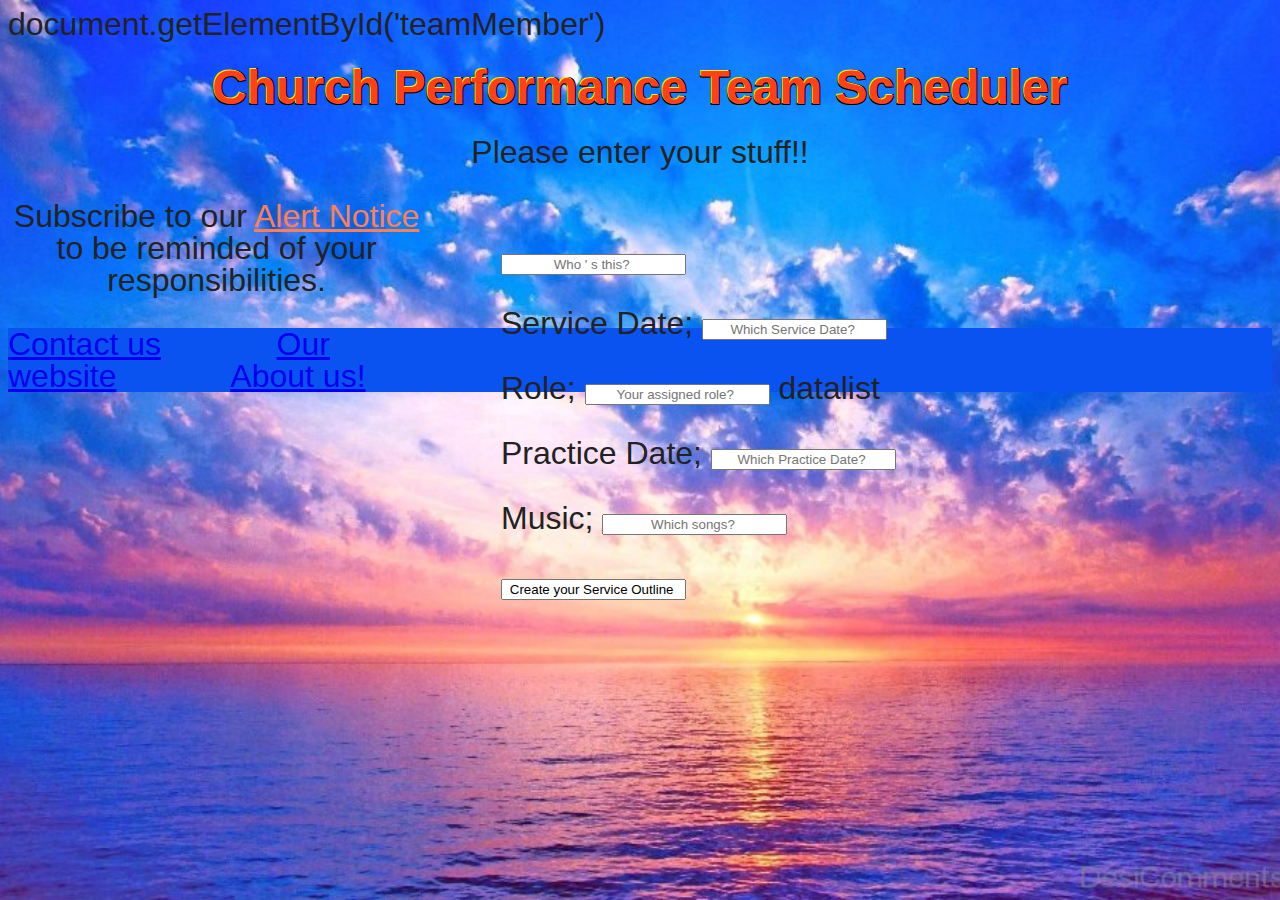
<file: index.html>
<!doctype html>
<html>


<head>
    <title>Church Performance Team Scheduler</title>

    <meta name=" viewpoint " content="width=device-width, initial-scale=1 ">

    <link rel="stylesheet " href="./main.css ">
    <script src="./js/person.js"></script>
    <script src=" ./js/role.js " async></script>
    <script src=" js/dotsOnThePage.js " async></script>
    document.getElementById('teamMember')
</head>

<body>
    <h1>Church Performance Team Scheduler
    </h1>
    <div class="instructions ">
        <p>
            Please enter your stuff!!
        </p>
    </div>
    <nav>
        <div class="flex ">
            <form action="/action_results_page.php " target="_blank ">
                <p class="justify ">
                    <input list="teamMember " type=" list " name="teamMember " placeholder="Who ' s this? " required>
                    <datalist id="teamMember "></datalist>


                    <div class="clear "></div>
                </p>

                <p class="justify ">
                    <label>Service Date;
                    <input type="date " name="serviceDate " placeholder="Which Service Date? " required>
                    </label>
                    <div class="clear "></div>
                </p>

                <p class="justify ">
                    <label>Role;
                         <input type="text " name="role " list="role "
                         placeholder="Your assigned role? " 
                         required>
                                           </label> datalist
                    <div class="clear "></div>
                </p>

                <p>
                    <label class="justify ">Practice Date;
                       <input type="date " name="practiceDate " placeholder="Which Practice Date? " required>
                    </label>
                    <div class="clear "></div>
                </p>

                <p>
                    <label class=" justify "> Music;
                    <input type="text " name="music " placeholder="Which songs? " required>
                    </label>
                    <div class="clear "></div>
                </p>

                <p>
                    <label class="justify ">
                    <input type="submit " value="Create your Service Outline ">
                    </label>
                </p>
            </form>
        </div>
    </nav>
    <!-- <div class="popup " onclick="subscribe() ">Click me!
        <span class="popuptext " id="myPopup ">Popup text...</span>
        </div>
        <script>
            function subscribe() {
                var popup = document.getElementById("myPopup ");
                popup.classList.toggle("show ");
            }
        </script>
        </nav> -->

    <div id='subscribe '>
        <p align=center>
            Subscribe to our
            <a href="pages/subscribe.html " <span style="color:coral ">Alert Notice</span>      
        </a> to be reminded of your responsibilities.

        </p>
    </div>




    <div id='footer '>
        <p style="background-color:rgb(10, 83, 241); ">
            <a href="pages/contactUs.html ">Contact us</a> &nbsp &nbsp &nbsp &nbsp &nbsp &nbsp
            <a href="pages/webSite.html ">Our website</a> &nbsp &nbsp &nbsp &nbsp &nbsp &nbsp
            <a href="pages/aboutUs.html ">About us!</a>
        </p>
    </div>

</body>

</html>
</file>
<file: main.css>
/*************************
Base Styles
*************************/
            
            html {
                color: #222;
                font-size: 15em;
                line-height: 2;
                background: url("images/sunset over water 2.jpg") no-repeat center center fixed;
                /* background-repeat: no-repeat; */
                background-size: cover;
                height: 100%;
            }
            
            h1 {
                font-size: 48px;
                text-shadow: -1px -1px 0 #fff000, 1px -1px 0 #000, -1px 1px 0 #000, 1px 1px 0 #000;
                text-align: center;
                color: #ff4019;
            }
            
            body {
                font-family: Arial, Helvetica, sans-serif;
                font-size: 32px;
                padding: 0, 20px, 20px, 20px;
                line-height: 32px;
            }
            
            .instructions {
                text-align: center;
            }
            
            .flex {
                display: flex;
            }
            /* .flex p {
                display: flex;
            } */
            
            .justify {
                align-items: center;
            }
            
            input {
                text-align: center;
                /* height: 32px;
                size: 30px; */
            }
            
            .popup {
                position: relative;
                cursor: pointer;
            }
            
            .popup .popuptext {
                visibility: hidden;
                width: 160px;
                background-color: #f80707;
                color: #fff;
                text-align: center;
                border-radius: 6px;
                padding: 8px 0;
                position: absolute;
                z-index: 1;
                bottom: 125%;
                left: 50%;
                margin-left: -80px;
            }
            
            .popup .popuptext::after {
                content: "";
                position: absolute;
                top: 100%;
                left: 50%;
                margin-left: -5px;
                border-width: 5px;
                border-style: solid;
                border-color: #555 transparent transparent transparent;
            }
            
            .popup .show {
                visibility: visible;
                -webkit-animation: fadeIn 1s;
                animation: fadIn 1s;
            }
            
            @-webkit-keyframes fadeIn {
                from {
                    opacity: 0;
                }
                to {
                    opacity: 0;
                }
            }
            
            @keyframes fadeIn {
                from {
                    opacity: 0;
                }
                to {
                    opacity: 0;
                }
            }
            
            #footer {
                padding: 0px 0%;
            }
            
            #footer,
            #subscribe {
                clear: both;
                float: left;
                width: 100%;
                text-align: center;
                border-bottom: 1px solid #000;
                color: #19FF40;
            }
            
            #footer p {
                padding: 10px;
                /* justify-content: space-between; */
                align-items: center;
                margin: 0;
                background-color: rgb(10, 83, 241) text-color;
                text-shadow: -1px -1px 0#ffff, 1px -1px 0 #000, -1px 1px 0 #000, 1px 1px 0 #000;
                border: 1px;
                /* height: 32px; 
                                padding: 0px;
                                */
            }
            
            #footer a {
                float: left;
                width: 100%;
                margin: 0 0 0 0%;
                padding: 25px 1%;
                margin-bottom: 0;
            }
            /* footer {
                        position: sticky;
                        bottom: 0;
                        width: 100%;
                        height: 60px;
                        font-size: 24px;
                        color: rgb(12, 145, 150);
                        padding: 50px 0;
                        background-color: rgb(10, 83, 241);
                        text-shadow: -1px -1px 0#ffff, 1px -1px 0 #000, -1px 1px 0 #000, 1px 1px 0 #000;
                        border: 1px;
                        height: 32px;
                        padding: 0px;
                    }
                    
                    footer div {
                        height: 64px;
                    }
                    
                    footer div p {
                        text-align: center;
                    } */
            /*************************
Media Queries
/* *************************/
            
            @media only screen and (min-width: 480px) {
                nav {
                    float: left;
                    width: 50%;
                    margin: 0 0 0 5%;
                    padding: 10px 1%;
                    margin-bottom: 5;
                }
            }
            
            @media only screen and (min-width: 700px) and (orientation: landscape) {
                .title {
                    float: left;
                    font-size: 1.4em;
                    /* .title */
                }
            }
            
            nav {
                float: right;
                width: 60%;
            }
            
            nav a {
                padding: 15px 1%;
            }
            
            @media only screen and (min-width: 1140px) {
                .wrapper {
                    width: 1026px;
                    margin: 0 auto;
                }
                .title {
                    font-size: 2em;
                }
                nav a {
                    padding: 25px 1%;
                }
            }
            
            */
            /************************* Clearfix+*************************/
            
            .clearfix:before,
            .clearfix:after {
                content: " ";
                display: table;
            }
            
            .clearfix:after {
                clear: both;
            }
            
            .clearfix {
                zoom: 1;
            }
</file>
